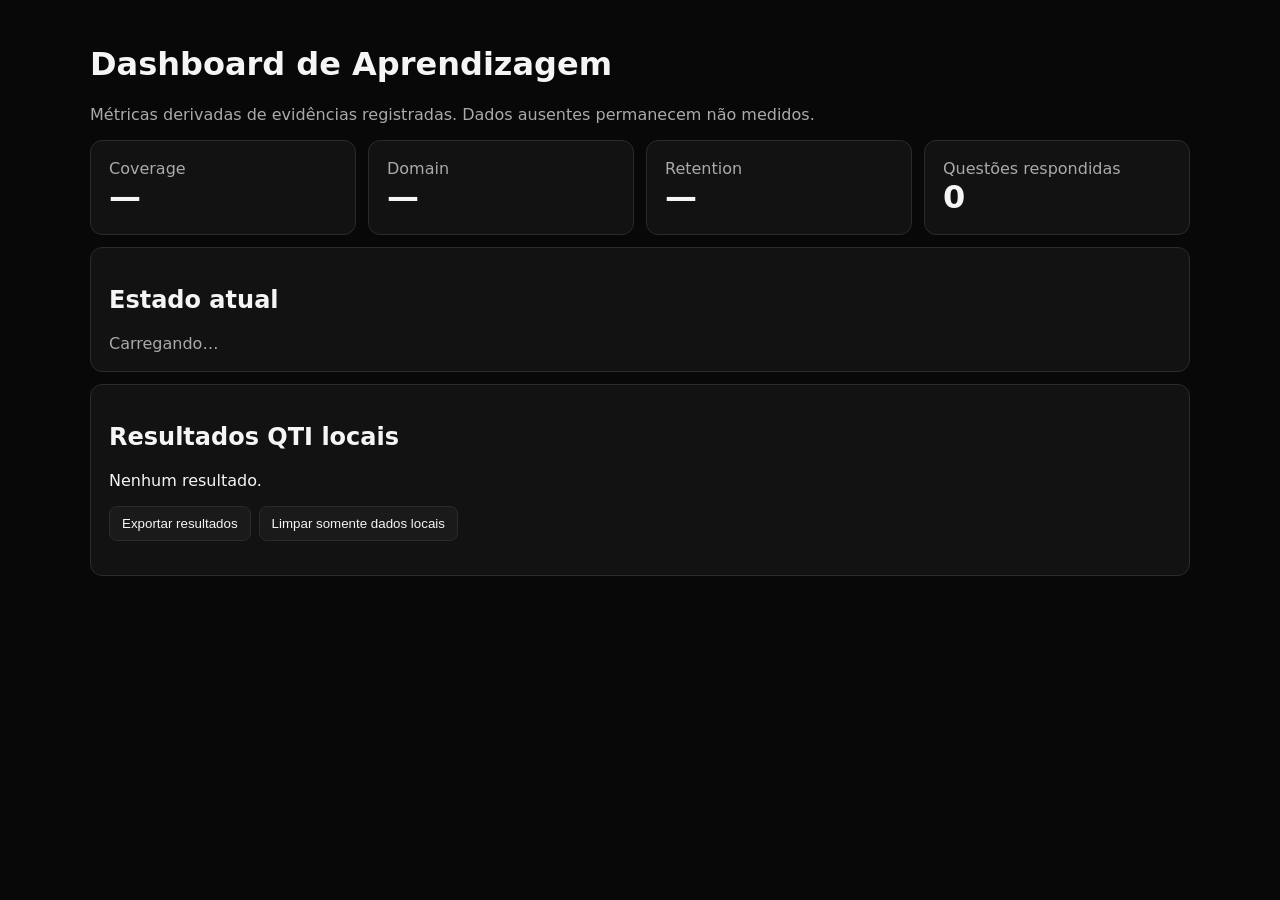
<file: dashboard/index.html>
<!doctype html>
<html lang="pt-BR"><head><meta charset="utf-8"><meta name="viewport" content="width=device-width,initial-scale=1">
<title>Concurso — Dashboard de Aprendizagem</title>
<style>
body{font-family:system-ui;background:#080808;color:#f5f5f5;margin:0;padding:24px}.wrap{max-width:1100px;margin:auto}.grid{display:grid;grid-template-columns:repeat(auto-fit,minmax(180px,1fr));gap:12px}.card{background:#121212;border:1px solid #2b2b2b;border-radius:12px;padding:18px}.big{font-size:32px;font-weight:700}.muted{color:#aaa}.warn{color:#ffb4b4}table{width:100%;border-collapse:collapse;margin-top:20px}td,th{padding:10px;border-bottom:1px solid #2b2b2b;text-align:left}.bar{height:10px;background:#1a1a1a;border-radius:8px;overflow:hidden}.fill{height:100%;background:#2f7df6}.btn{background:#1a1a1a;color:#f5f5f5;border:1px solid #2b2b2b;border-radius:8px;padding:9px 12px;cursor:pointer;margin-right:8px}
</style></head><body><div class="wrap">
<h1>Dashboard de Aprendizagem</h1><p class="muted">Métricas derivadas de evidências registradas. Dados ausentes permanecem não medidos.</p>
<div class="grid">
<div class="card"><div class="muted">Coverage</div><div id="coverage" class="big">—</div></div>
<div class="card"><div class="muted">Domain</div><div id="domain" class="big">—</div></div>
<div class="card"><div class="muted">Retention</div><div id="retention" class="big">—</div></div>
<div class="card"><div class="muted">Questões respondidas</div><div id="questions" class="big">0</div></div>
</div>
<div class="card" style="margin-top:12px"><h2>Estado atual</h2><div id="status" class="muted">Carregando…</div></div>
<div class="card" style="margin-top:12px"><h2>Resultados QTI locais</h2><div id="results">Nenhum resultado.</div><p><button class="btn" onclick="exportJSON()">Exportar resultados</button><button class="btn" onclick="clearLocal()">Limpar somente dados locais</button></p></div>
</div>
<script>
function get(){try{return JSON.parse(localStorage.getItem("concurso.learning.questionResults.v1")||"[]")}catch(e){return[]}}
function pct(n,d){return d?Math.round(n/d*100)+"%":"—"}
function render(){const r=get();document.getElementById("questions").textContent=r.length;document.getElementById("coverage").textContent="—";document.getElementById("domain").textContent="—";document.getElementById("retention").textContent="—";document.getElementById("status").textContent=r.length?"Há evidência local de "+r.length+" respostas. Coverage/Domain/Retention exigem o registrador completo e regras de derivação.":"Nenhum resultado QTI local registrado.";document.getElementById("results").innerHTML=r.length?("<table><tr><th>Questão</th><th>Unidade</th><th>Acerto</th><th>Confiança</th><th>Tempo</th><th>Data</th></tr>"+r.slice().reverse().map(x=>"<tr><td>"+esc(x.id)+"</td><td>"+esc(x.unitId||"—")+"</td><td>"+(x.isCorrect?"✓":"✗")+"</td><td>"+(x.confidence??"—")+"</td><td>"+(x.responseTimeSec??"—")+"s</td><td>"+esc(x.timestamp||"")+"</td></tr>").join("")+"</table>"):"Nenhum resultado."}
function esc(x){return String(x??"").replace(/[&<>"']/g,c=>({"&":"&amp;","<":"&lt;",">":"&gt;",""":"&quot;","'":"&#39;"}[c]))}
function exportJSON(){const b=new Blob([JSON.stringify(get(),null,2)],{type:"application/json"}),a=document.createElement("a");a.href=URL.createObjectURL(b);a.download="qti-results.json";a.click();URL.revokeObjectURL(a.href)}
function clearLocal(){if(confirm("Limpar somente os resultados locais deste navegador?")){localStorage.removeItem("concurso.learning.questionResults.v1");render()}}
render();window.addEventListener("concurso:qti-results",render)
</script></body></html>
</file>
